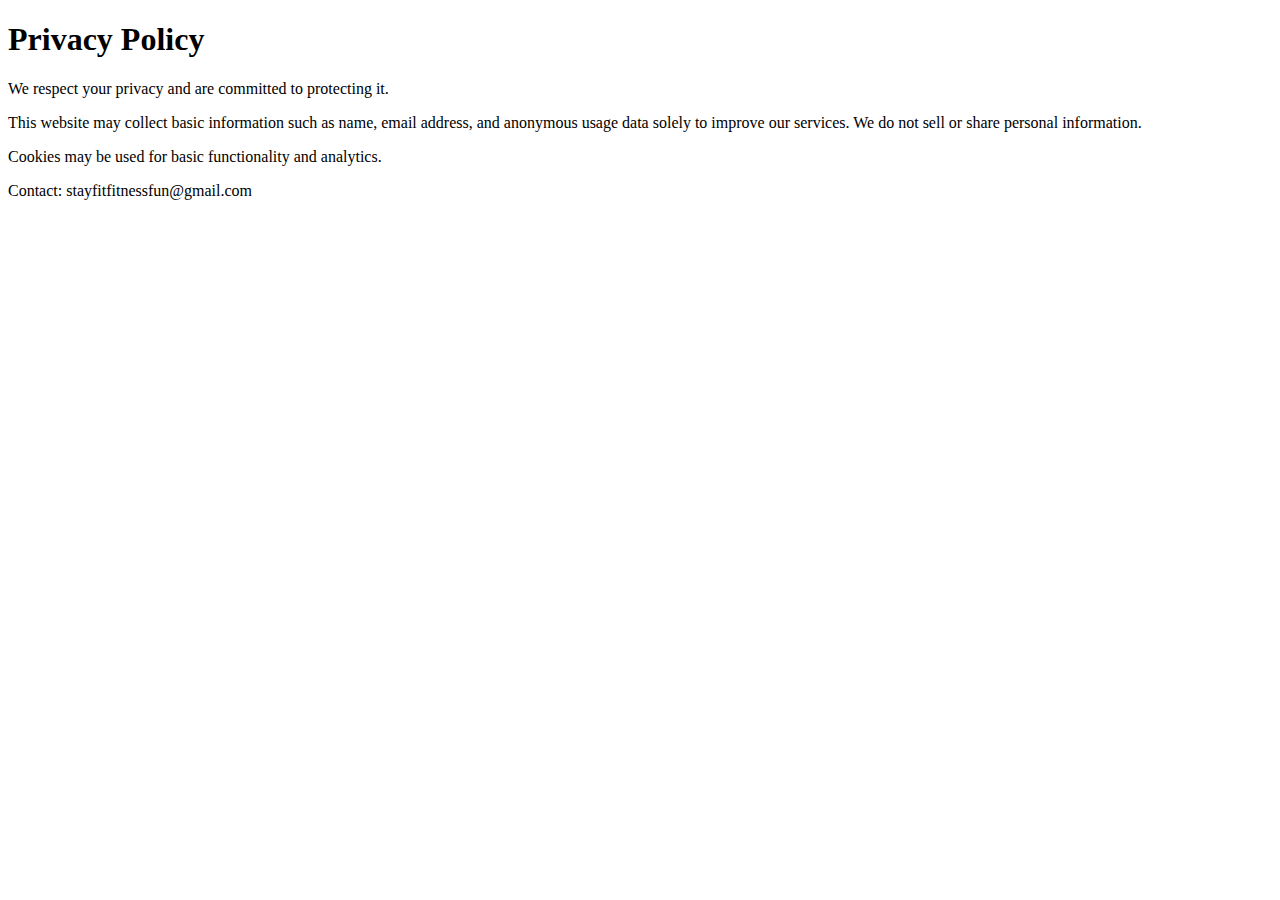
<file: privacy.html>
<!DOCTYPE html>
<html lang="en">
<head>
  <meta charset="UTF-8">
  <title>Privacy Policy</title>
</head>
<body>
<h1>Privacy Policy</h1>

<p>We respect your privacy and are committed to protecting it.</p>

<p>This website may collect basic information such as name, email address,
and anonymous usage data solely to improve our services.
We do not sell or share personal information.</p>

<p>Cookies may be used for basic functionality and analytics.</p>

<p>Contact: stayfitfitnessfun@gmail.com</p>

</body>
</html>
</file>
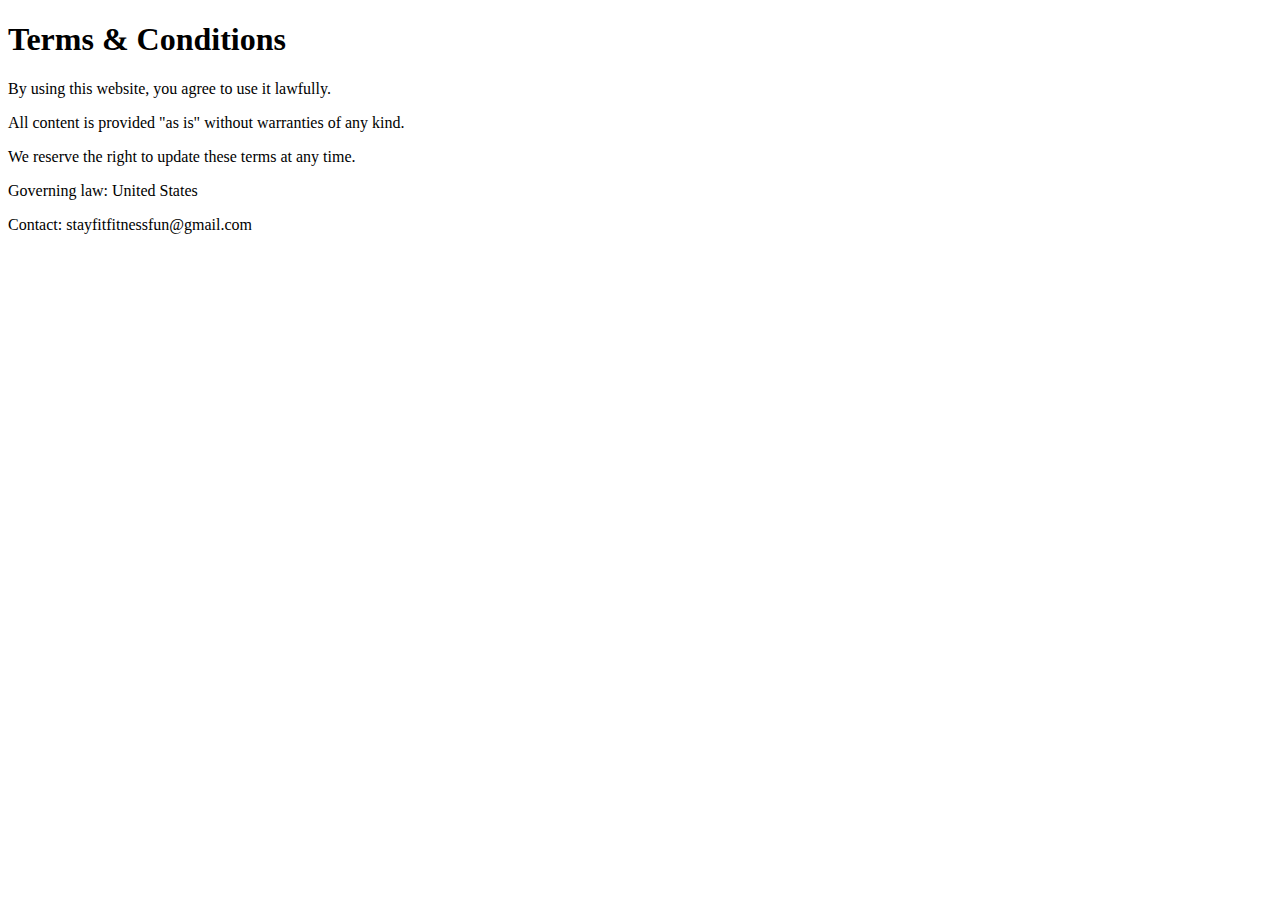
<file: terms.html>
<!DOCTYPE html>
<html lang="en">
<head>
  <meta charset="UTF-8">
  <title>Terms & Conditions</title>
</head>
<body>
<h1>Terms & Conditions</h1>

<p>By using this website, you agree to use it lawfully.</p>

<p>All content is provided "as is" without warranties of any kind.</p>

<p>We reserve the right to update these terms at any time.</p>

<p>Governing law: United States</p>

<p>Contact: stayfitfitnessfun@gmail.com</p>

</body>
</html>
</file>
